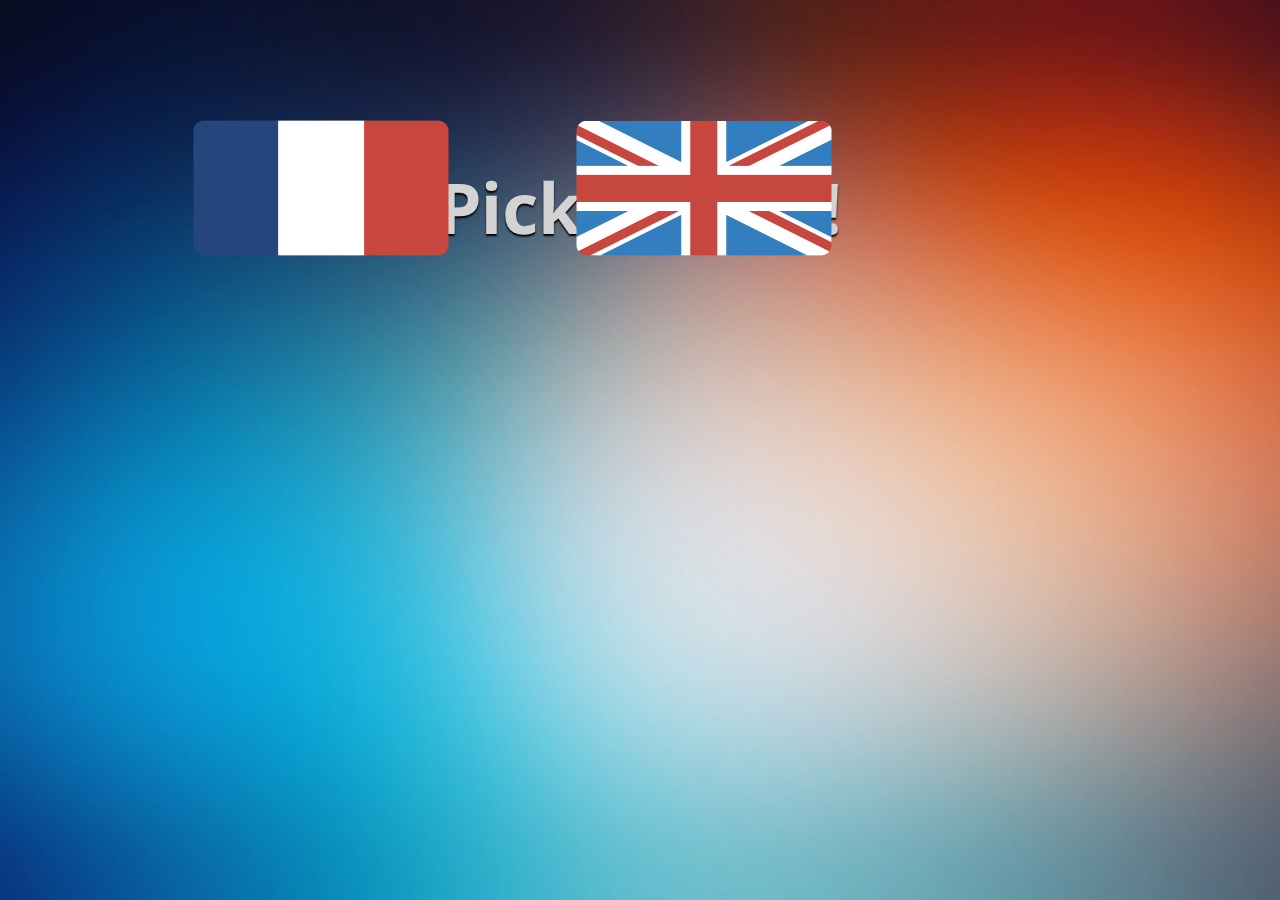
<file: index.html>
<!DOCTYPE html>
<html>

<head>
    <meta charset="utf-8">
    <link href="https://netdna.bootstrapcdn.com/font-awesome/4.0.3/css/font-awesome.css" rel="stylesheet">

    <link rel="stylesheet" type="text/css" href="assets/css/main.css">
    <link rel="stylesheet" type="text/css" href="assets/css/gallery.css">
    <link rel="stylesheet" type="text/css" href="assets/css/parallax.css">
    <link href="https://fonts.googleapis.com/css?family=Noto+Sans" rel="stylesheet">
    <title>CESAR TAILLEUR</title>
</head>

<body id="languagepage">
    <div style="position:fixed!important" id="title" class="slide header">

        <h1>Pick a Flag !</h1>

<a href="index-fr.html"><img src="assets/images/Flag-France.ico" alt="FR"></a>
<a href="index-eng.html"><img src="assets/images/Flag-United-Kingdom.ico" alt="ENG"></a>

    </div>

    <script src="./assets/js/jquery-3.2.1.min.js" charset="utf-8"></script>
    <script src="./assets/js/scroll.js" charset="utf-8"></script>
  </body>

</html>
</file>
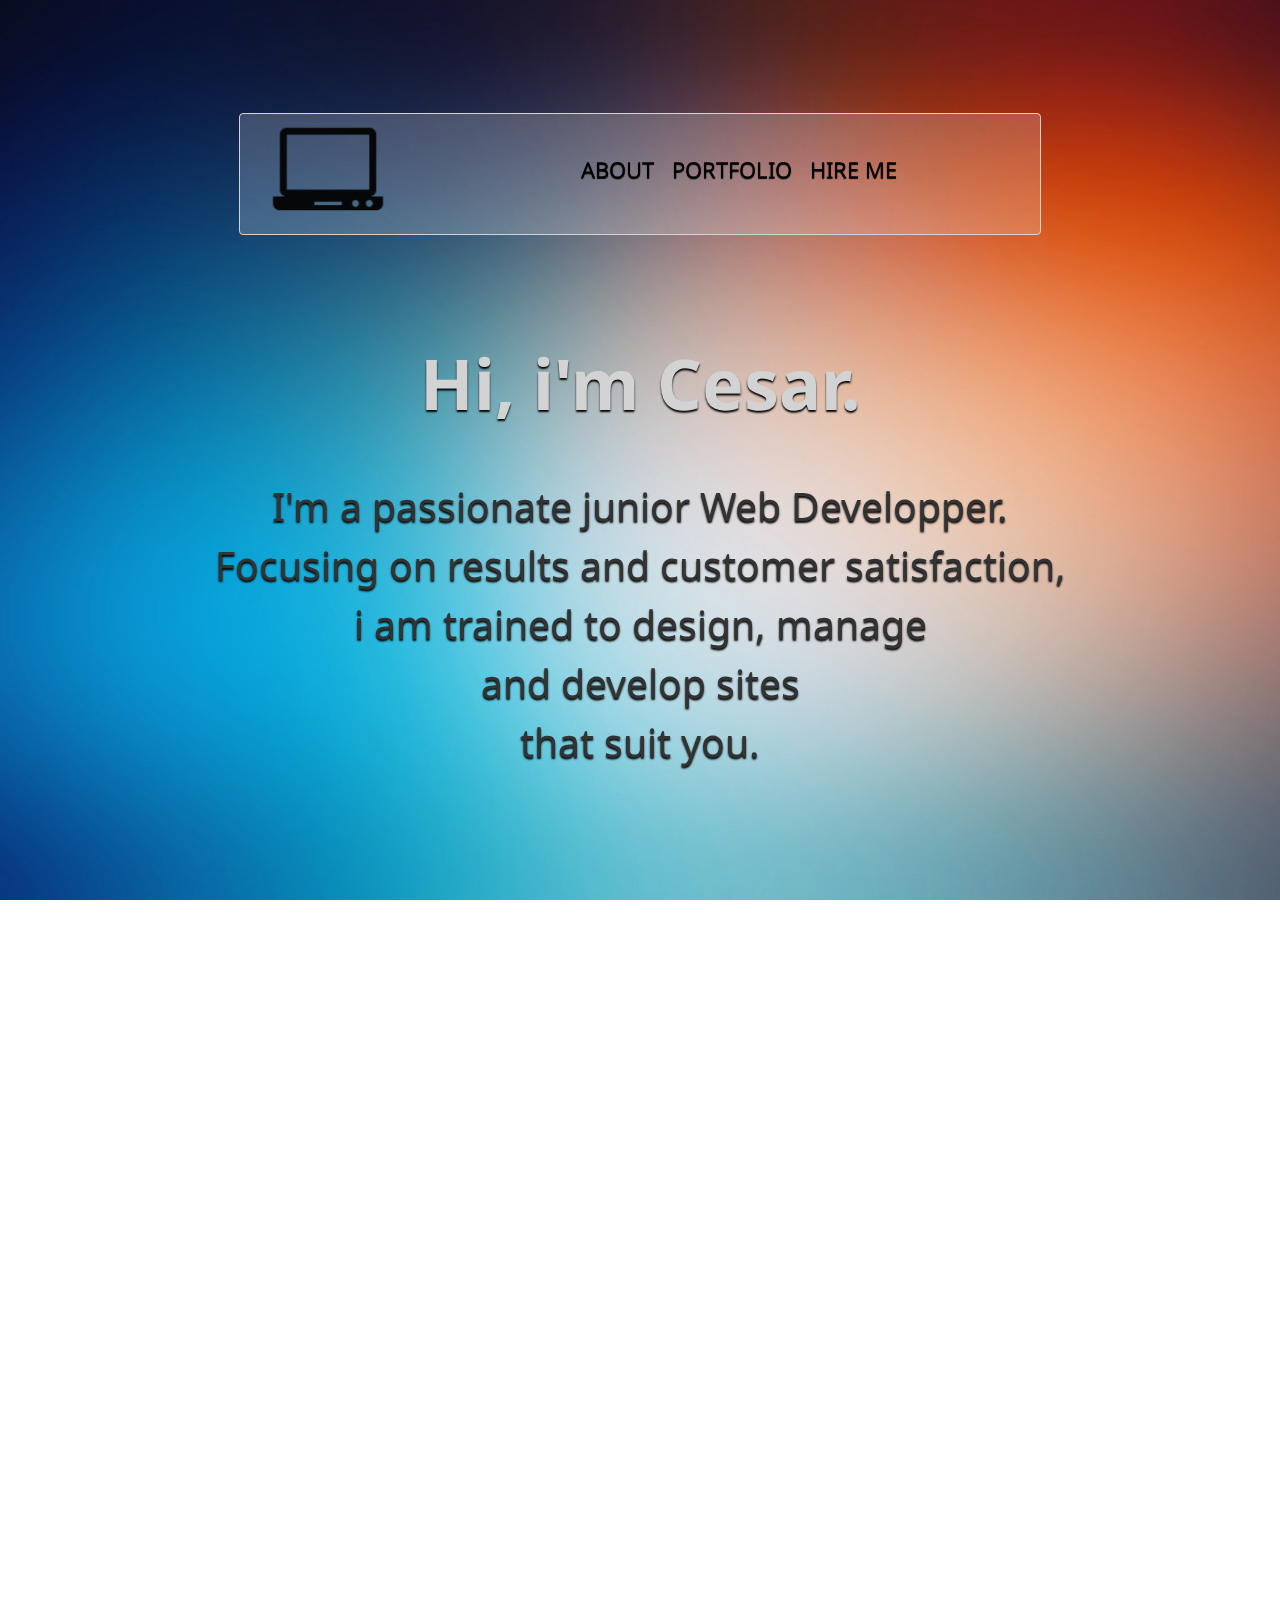
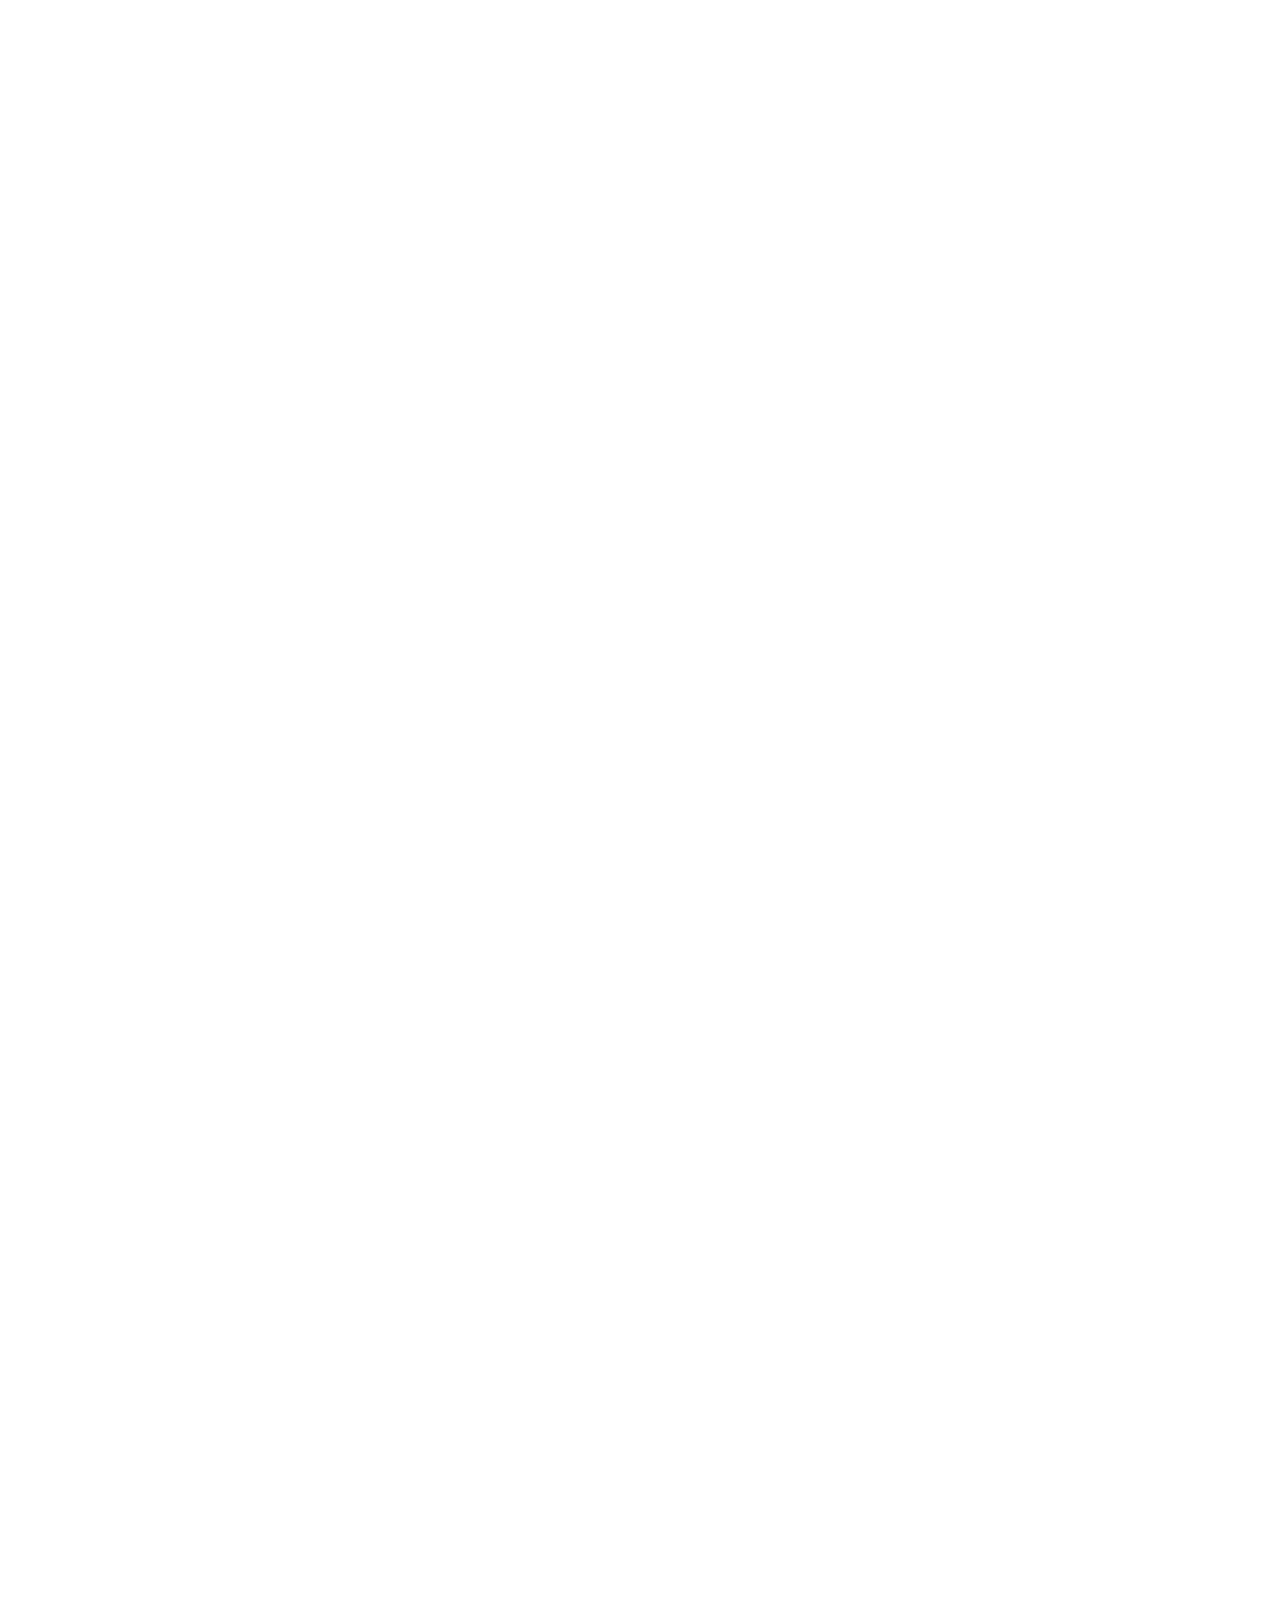
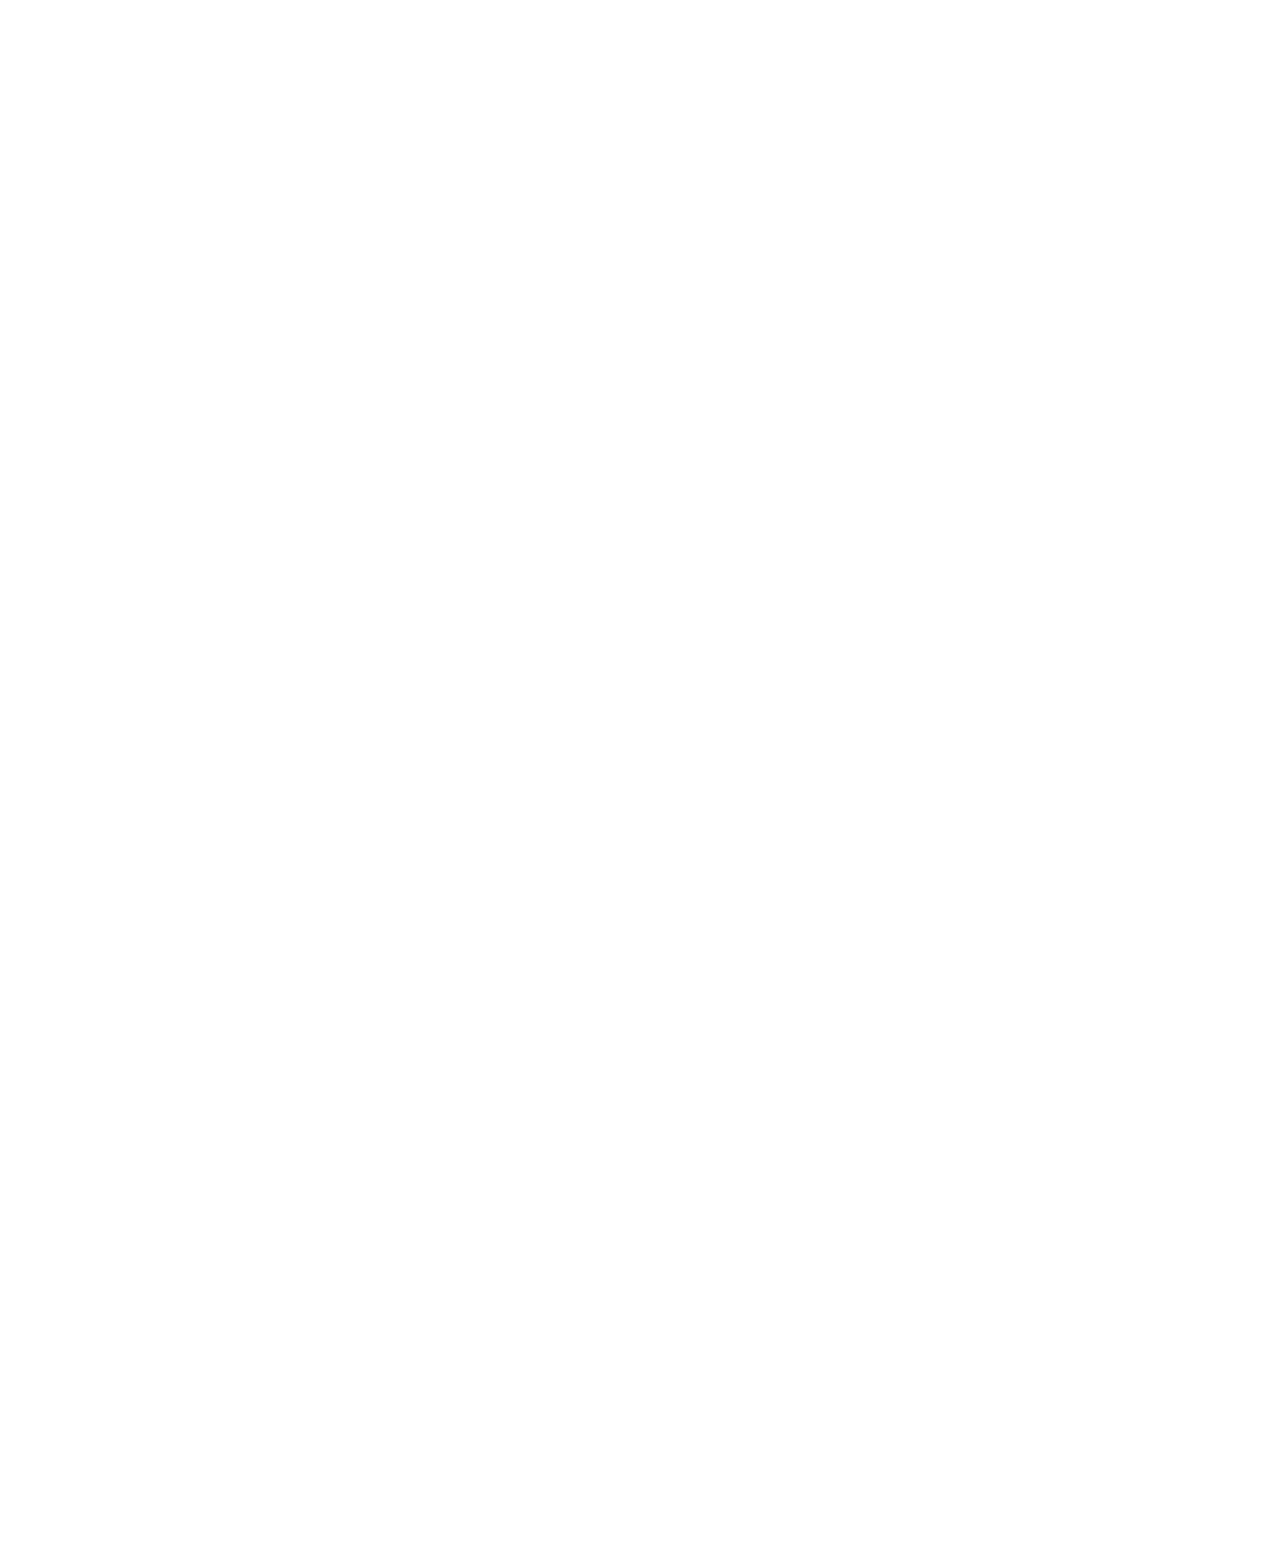
<file: index-eng.html>
<!DOCTYPE html>
<html>

<head>
    <meta charset="utf-8">
    <link href="https://netdna.bootstrapcdn.com/font-awesome/4.0.3/css/font-awesome.css" rel="stylesheet">

    <link rel="stylesheet" type="text/css" href="assets/css/main.css">
    <link rel="stylesheet" type="text/css" href="assets/css/gallery.css">
    <link rel="stylesheet" type="text/css" href="assets/css/parallax.css">
    <link rel="stylesheet" type="text/css" href="assets/css/scroll.css">
    <link href="https://fonts.googleapis.com/css?family=Noto+Sans" rel="stylesheet">
    <title></title>
</head>

<body>

    <div id="title" class="slide header">
        <header id="top-header">
            <div class="menu">
                <a id="logo-link" href=""><img src="assets/images/laptop-2.png" alt="César TAILLEUR"></a>
                <nav>
                    <ul id="nav-list">
                        <a href="#slide1">
                            <li>ABOUT</li>
                        </a>
                        <a href="#slide2">
                            <li>PORTFOLIO</li>
                        </a>
                        <a href="#slide3">
                            <li>HIRE ME</li>
                        </a>
                        <a href="#">
                            <li></li>
                        </a>
                    </ul>
                </nav>
            </div>
        </header>

        <h1>Hi, i'm Cesar.</h1>
        <p>I'm a passionate junior Web Developper. <br> Focusing on results and customer satisfaction,<br> i am trained to design, manage
            <br> and develop sites<br> that suit you.
        </p>
    </div>
    </div>
    <div id="maincontainer">



        <div id="slide1" class="slide">

            <h2>What Do i Do ?</h2>
            <div class="passion passion1">
                <img class="passion-img" src="assets/images/animaticons/lightbulb/animat-lightbulb-color.gif" alt="">
                <p>Create an original design fitting your needs</p>
            </div>
            <div class="passion passion2">
                <img class="passion-img" src="assets/images/animaticons/customize/animat-customize-color.gif" alt="">
                <p>Tweaks and add functionnalities you'll find awesome</p>
            </div>
            <div class="passion passion3">
                <img class="passion-img" src="assets/images/animaticons/responsive/animat-responsive-color.gif" alt="">
                <p>Work on its accessibility on any<br> kind of device</p>
            </div>
            <div class="passion passion4">
                <img class="passion-img" src="assets/images/animaticons/rocket/animat-rocket-color.gif" alt="">
                <p>Make sure everything's perfect before launching up !</p>
            </div>


        </div>

        <div id="slide2" class="slide">
            <h2>My Work</h2>
            <div id="portfolio-container">
                <dl id="simple-gallery">
                    <a href="https://johnnydoubt.github.io/bucss/">
                        <dt tabindex="1">
  <img src="assets/images/bucss_screenshot_mini" alt>
  </a>
<dd>
<img src="assets/images/bucss_screenshot.jpg" alt>A simple, intuitive framework.

<a href="https://smontel.github.io/TROMBIonMARS/">
<dt tabindex="2">
<img src="assets/images/Trombi_screenshot_mini.jpg" alt>
</a>
<dd>
<img src="assets/images/Trombi_screenshot.jpg" alt>A page project for group photos of SIMPLonMars 2016/2017.

<a href="https://johnnydoubt.github.io/interactive/">
<dt tabindex="3"><img src="assets/images/XY_screenshot_mini" alt></a>
<dd>
<img src="assets/images/XY_screenshot.png" alt>An audio/video and interactive website.

<a href="https://johnnydoubt.github.io/musicAfterwork/RedHotChiliPeppers-Californication.html">
<dt style="height:116px;" tabindex="4">
<img style="height:117px;" src="assets/images/guitarhero_mini.jpg" alt>
</a>
<dd>
<img src="assets/images/guitarhero_screenshot.png" alt>A JavaScript "Guitar Hero" like game.

<a href="https://johnnydoubt.github.io/Aeroweb/">
<dt style="height:116px;"  tabindex="5">
<img style="height:117px;" src="assets/images/aeroweb_mini.jpg" alt>
</a>
<dd>
<img src="assets/images/aeroweb_screenshot.jpg" alt>Website for the "Aeroweb" Challenge.

<a href="http://www.lanouvellemine.fr">
<dt style="height:116px;" style="float:right;" tabindex="6">
<img style="height:117px;" src="assets/images/LNM_screenshot_mini.jpg" alt>
</a>
<dd>
<img src="assets/images/LNM_screenshot.jpg" alt>Update of "La Nouvelle Mine" Website.

</dl>
</div>

</div>

<div id="slide3" class="slide">
  <div class="hire-img-container">
        <img src="assets/documents/hire-profile-pic.jpg">

<span>Always open for new projects, as challenging as they can be. Feel free to download my Resume
  <br>
  <br>
  <br>
  <a href="assets/documents/TAILLEUR_CV_V2.pdf">here</a>
  <br>
  <br>
  Or send me an email
  <br>
  <br>
  <br>
  <a href="mailto:cesar.tailleur@gmail.com">Right there</a>
</span>
      </div>
</div>

<div id="slide4" class="slide header">
    <h1>Follow Me:</h1>
    <div class="wrapper">

      <div class="list">
        <ul>
          <li><a href="#" class="facebook"><i class="fa fa-facebook fa-2x"></i></a></li>
          <li><a href="https://twitter.com/TailleurCesar" class="twitter"><i class="fa fa-twitter fa-2x"></i></a></li>
          <li><a href="#" class="youtube"><i class="fa fa-youtube fa-2x"></i></a></li>
          <li><a href="https://github.com/johnnydoubt/" class="instagram"><i class="fa fa-github fa-2x"></i></a></li>
          <li><a href="https://www.linkedin.com/in/c%C3%A9sar-tailleur-ab3973133/" class="linkedin"><i class="fa fa-linkedin fa-2x"></i></a></li>
        </ul>
      </div>
    </div>

    <footer id="footercontainer">
    <h6> &#x24B8;	<span>César Tailleur</span> All Rights Reserved.</h6>

    </footer>

</div>

    </div>
    <script src="./assets/js/jquery-3.2.1.min.js" charset="utf-8"></script>
<!--    <script src="./assets/js/scroll.js" charset="utf-8"></script> -->
  </body>

</html>
</file>
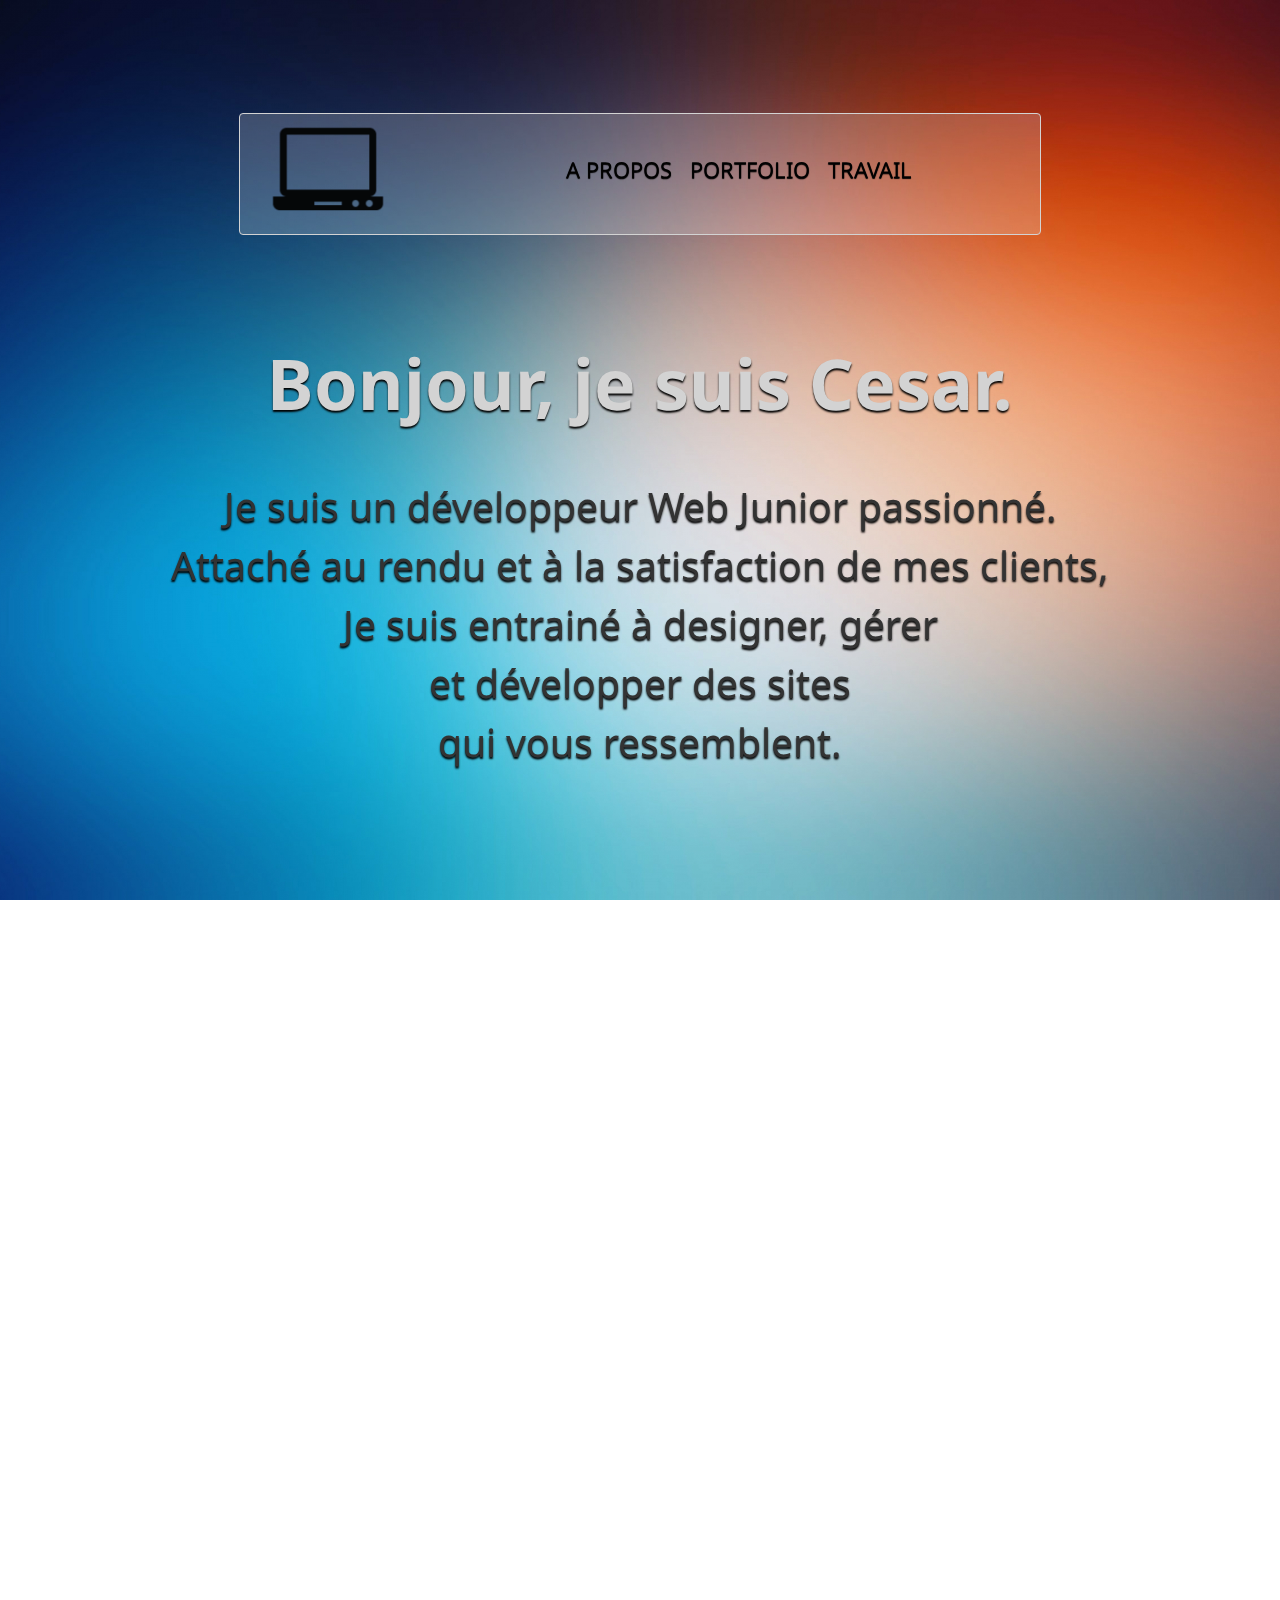
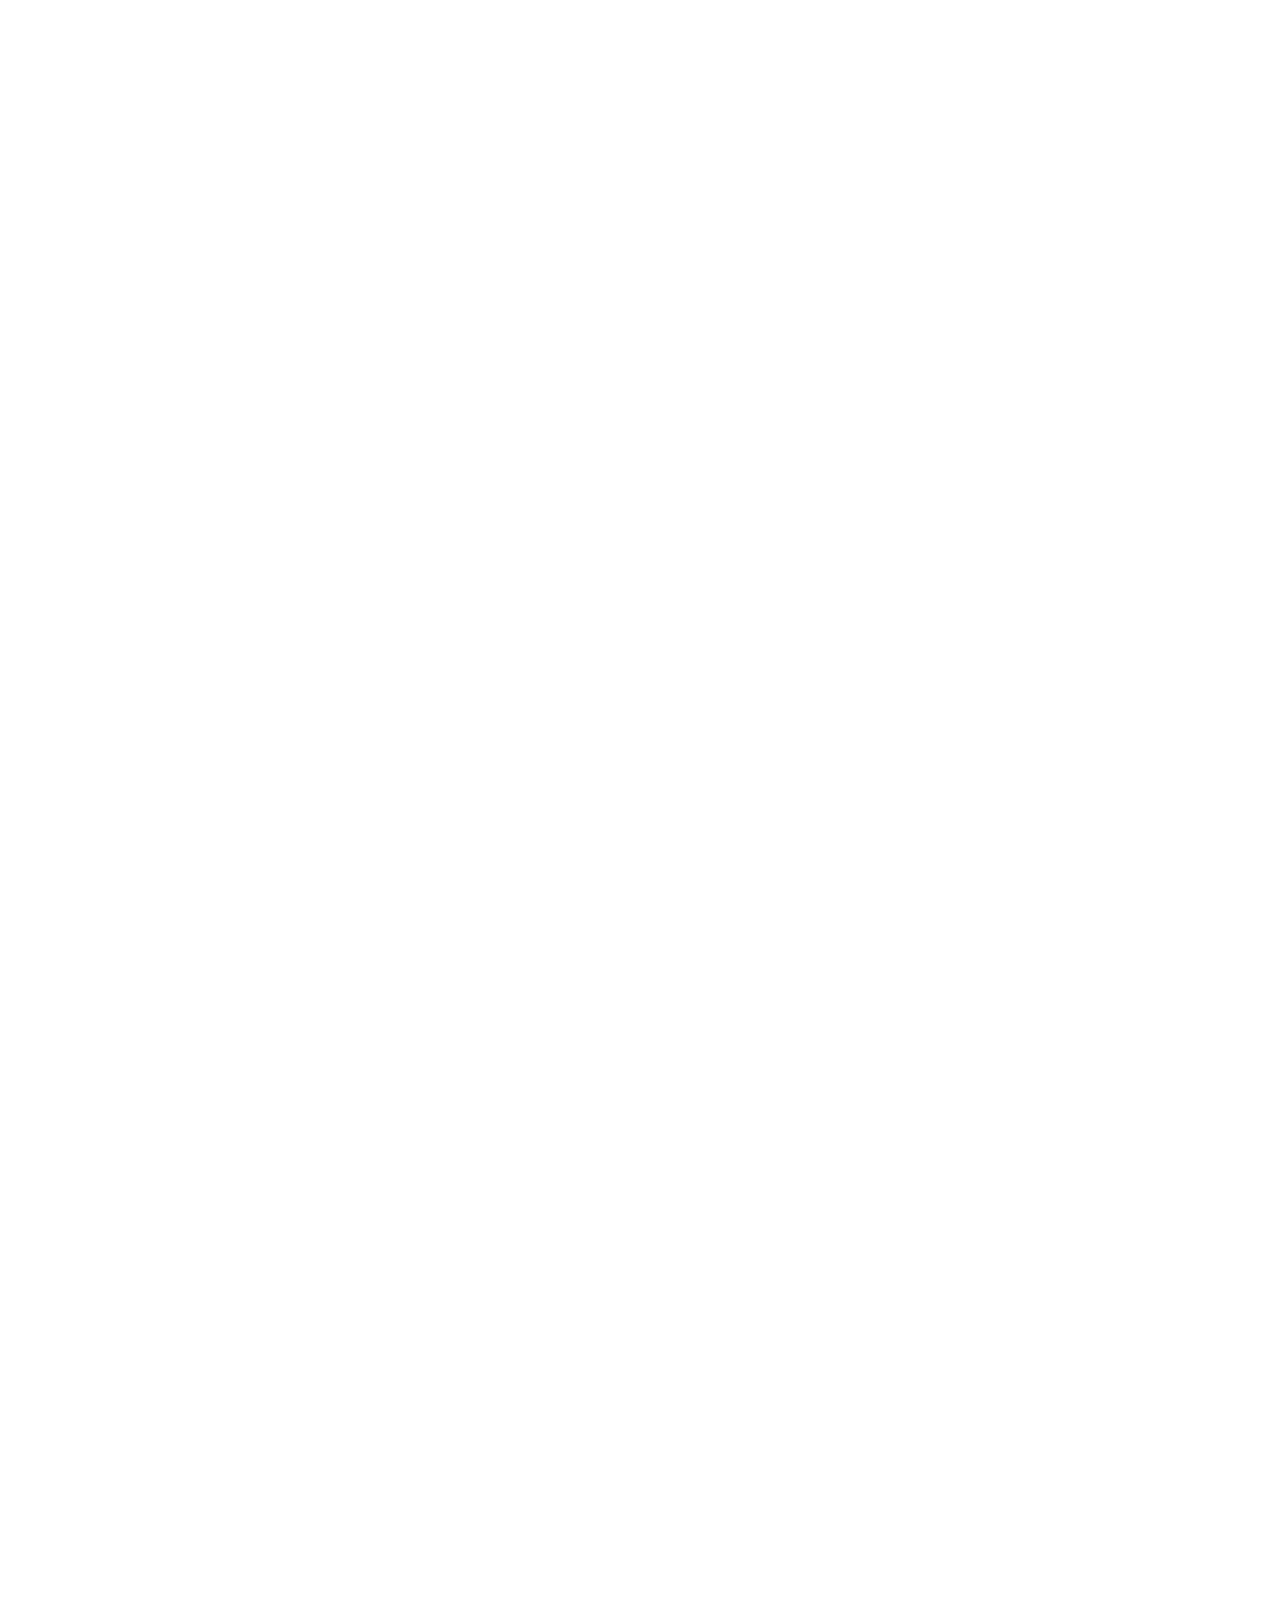
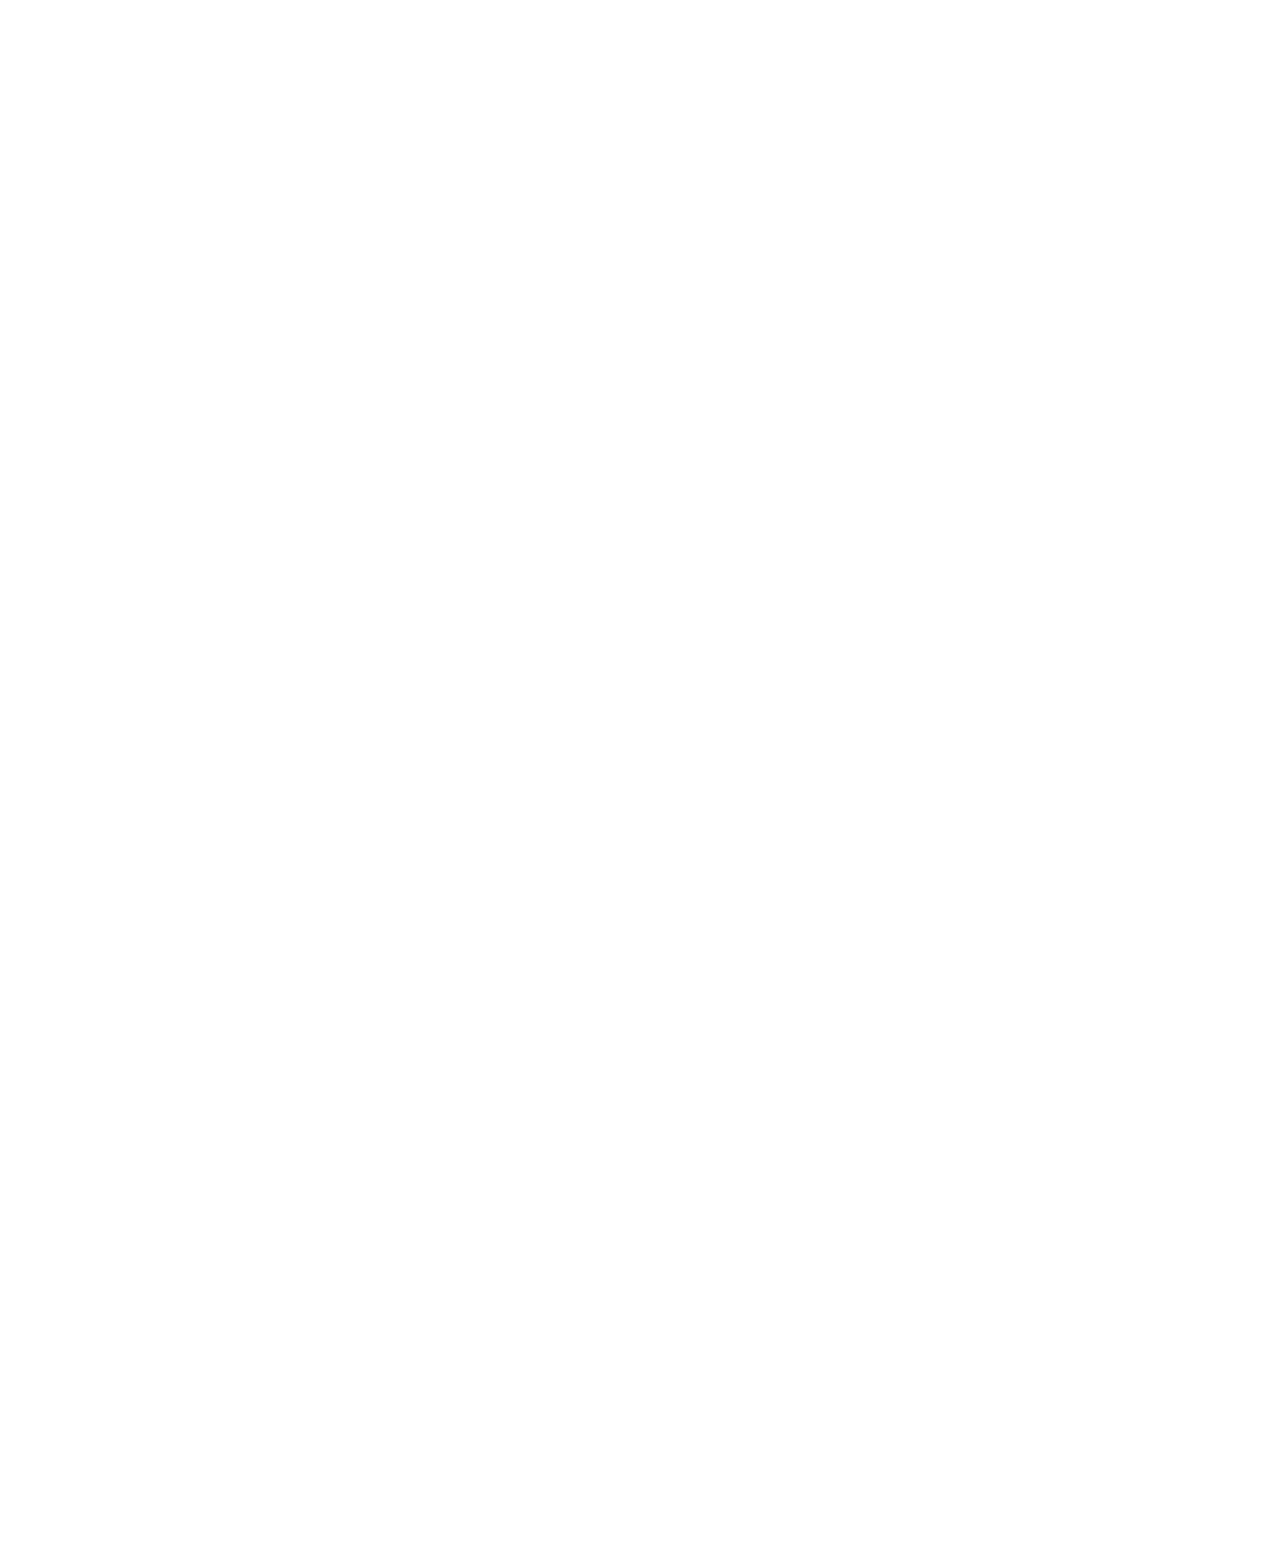
<file: index-fr.html>
<!DOCTYPE html>
<html>

<head>
    <meta charset="utf-8">
    <link href="https://netdna.bootstrapcdn.com/font-awesome/4.0.3/css/font-awesome.css" rel="stylesheet">

    <link rel="stylesheet" type="text/css" href="assets/css/main.css">
    <link rel="stylesheet" type="text/css" href="assets/css/gallery.css">
    <link rel="stylesheet" type="text/css" href="assets/css/parallax.css">
    <link href="https://fonts.googleapis.com/css?family=Noto+Sans" rel="stylesheet">
    <title></title>
</head>

<body>
    <div id="title" class="slide header">
        <header id="top-header">
            <div class="menu">
                <a id="logo-link" href=""><img src="assets/images/laptop-2.png" alt="César TAILLEUR"></a>
                <nav>
                    <ul id="nav-list">
                        <a href="#slide1">
                            <li>A PROPOS</li>
                        </a>
                        <a href="#slide2">
                            <li>PORTFOLIO</li>
                        </a>
                        <a href="#slide3">
                            <li>TRAVAIL</li>
                        </a>
                        <a href="#">
                            <li></li>
                        </a>
                    </ul>
                </nav>
            </div>
        </header>

        <h1>Bonjour, je suis Cesar.</h1>
        <p>Je suis un développeur Web Junior passionné. <br> Attaché au rendu et à la satisfaction de mes clients,
          <br> Je suis entrainé à designer, gérer
            <br> et développer des sites<br> qui vous ressemblent.
        </p>
    </div>
    </div>
    <div id="maincontainer">



        <div id="slide1" class="slide">

            <h2>Que fais-je ?</h2>
            <div class="passion passion1">
                <img class="passion-img" src="assets/images/animaticons/lightbulb/animat-lightbulb-color.gif" alt="">
                <p>Créer un design original en accord avec vos besoins</p>
            </div>
            <div class="passion passion2">
                <img class="passion-img" src="assets/images/animaticons/customize/animat-customize-color.gif" alt="">
                <p>Polir et ajouter toute fonctionnalité que vous jugez nécessaire</p>
            </div>
            <div class="passion passion3">
                <img class="passion-img" src="assets/images/animaticons/responsive/animat-responsive-color.gif" alt="">
                <p>Permettre à tout le monde d'y accéder</p>
            </div>
            <div class="passion passion4">
                <img class="passion-img" src="assets/images/animaticons/rocket/animat-rocket-color.gif" alt="">
                <p>S'assurer que tout est parfait avant lancement !</p>
            </div>


        </div>

        <div id="slide2" class="slide">
            <h2>Mon Travail</h2>
            <div id="portfolio-container">
                <dl id="simple-gallery">
                    <a href="https://johnnydoubt.github.io/bucss/">
                        <dt tabindex="1">
  <img src="assets/images/bucss_screenshot_mini" alt>
  </a>
<dd>
<img src="assets/images/bucss_screenshot.jpg" alt>Un framework simple et intuitif.

<a href="https://smontel.github.io/TROMBIonMARS/">
<dt tabindex="2">
<img src="assets/images/Trombi_screenshot_mini.jpg" alt>
</a>
<dd>
<img src="assets/images/Trombi_screenshot.jpg" alt>Un prjet de page de trombinoscope pour SIMPLonMars 2016/2017.

<a href="https://johnnydoubt.github.io/interactive/">
<dt tabindex="3"><img src="assets/images/XY_screenshot_mini" alt></a>
<dd>
<img src="assets/images/XY_screenshot.png" alt>Un site interactif audio/visuel.

<a href="https://johnnydoubt.github.io/musicAfterwork/RedHotChiliPeppers-Californication.html">
<dt style="height:116px;" tabindex="4">
<img style="height:117px;" src="assets/images/guitarhero_mini.jpg" alt>
</a>
<dd>
<img src="assets/images/guitarhero_screenshot.png" alt>Un "Guitar Hero" like codé en JavaScript.

<a href="https://johnnydoubt.github.io/Aeroweb/">
<dt style="height:116px;"  tabindex="5">
<img style="height:117px;" src="assets/images/aeroweb_mini.jpg" alt>
</a>
<dd>
<img src="assets/images/aeroweb_screenshot.jpg" alt>Site  pour le challenge "Aeroweb".

<a href="http://www.lanouvellemine.fr">
<dt style="height:116px;" style="float:right;" tabindex="6">
<img style="height:117px;" src="assets/images/LNM_screenshot_mini.jpg" alt>
</a>
<dd>
<img src="assets/images/LNM_screenshot.jpg" alt>Refonte visuelle du site de "La Nouvelle Mine".

</dl>
</div>

</div>

<div id="slide3" class="slide">
  <div class="hire-img-container">
        <img src="assets/documents/hire-profile-pic.jpg">

<span>Toujours à la recherche de nouveaux projets, motivé par les challenges. Téléchargez mon CV
  <br>
  <br>
  <br>
  <a href="assets/documents/TAILLEUR_CV_V2.pdf">ici</a>
  <br>
  <br>
  Ou envoyez moi un email
  <br>
  <br>
  <br>
  <a href="mailto:cesar.tailleur@gmail.com">Par là</a>
</span>
      </div>

</div>

<div id="slide4" class="slide header">
    <h1>Retrouvez moi:</h1>
    <div class="wrapper">

      <div class="list">
        <ul>
          <li><a href="#" class="facebook"><i class="fa fa-facebook fa-2x"></i></a></li>
          <li><a href="https://twitter.com/TailleurCesar" class="twitter"><i class="fa fa-twitter fa-2x"></i></a></li>
          <li><a href="#" class="youtube"><i class="fa fa-youtube fa-2x"></i></a></li>
          <li><a href="https://github.com/johnnydoubt/" class="instagram"><i class="fa fa-github fa-2x"></i></a></li>
          <li><a href="https://www.linkedin.com/in/c%C3%A9sar-tailleur-ab3973133/" class="linkedin"><i class="fa fa-linkedin fa-2x"></i></a></li>
        </ul>
      </div>
    </div>
    <footer id="footercontainer">
    <h6> &#x24B8;	<span>César Tailleur</span> All Rights Reserved.</h6>
    </footer>


</div>

    </div>
    <script src="./assets/js/jquery-3.2.1.min.js" charset="utf-8"></script>
    <script src="./assets/js/scroll.js" charset="utf-8"></script>
  </body>

</html>
</file>
<file: assets/css/main.css>
body {
    margin: 0;
    font-family: 'Noto Sans', sans-serif;
    background-image: url("../images/background.jpg");
    color: white;
}

#languagepage > div > a > img {
  margin: 60px;
}

.fadeInBlock {
    opacity: 0;
}
.hire-img-container {
text-align: center;
display: flex;
justify-content: center;
}

.hire-img-container span {
  line-height: 50px;
  font-size: 24px;
  color: #2F2F2F;
  flex: 0 0 44%;
  padding: 15%;
  transition: all .2s ease-in-out;
}
.hire-img-container span a{
  font-size: 36px;
text-decoration: none;
color: white;
border: 2px solid white;
padding: 20px 30px;
background-color:  #26466D;
text-transform: uppercase;
}

.hire-img-container span:hover {
  transform: scale(1.25);
}

.hire-img-container span a:hover {
  background-color: white;
  color: #26466D;
  border: 2px solid #26466D;
}

.hire-img-container img {
  padding: 100px;
background-color: rgba(255, 255, 255, 0.5);
}
#logo-link img {
  height: 110px;
}

#top-header {
    color: black;
    border: 1px solid lightgrey;
    border-radius: 4px;
    background: rgba(255, 255, 255, 0.2);
    display: flex;
    flex-direction: row;
    height: 120px;
    max-width: 800px;
    margin: 0 auto 100px;
    text-shadow: 0 1px 1px #000;
}

h2 {
    border-radius: 4px;
    background: rgba(255, 255, 255, 0.5);
    width: 30%;
    text-align: center;
    margin: 0 auto 4%;
    padding: 2% 10%;
}

#slide3>h2 {
    background: rgba(0, 0, 0, 0.5);
}

nav {
    flex: 0 0 70%;
    display: flex;
    justify-content: space-around;
}

.menu {
    display: flex;
    flex-direction: row;
    margin: 0 auto;
    justify-content: space-around;
    width: 100%;
}

.menu ul {
    display: flex;
    text-decoration: none;
    list-style: none;
}

#nav-list li {
    font-size: 22px;
    margin: 6px;
    padding: 6px 3px;
    ;
}

#nav-list a:before {
    content: "";
    margin: 0 8px;
    position: absolute;
    width: 70%;
    height: 2px;
    bottom: -10px;
    left: 0;
    background-color: lightgrey;
    visibility: hidden;
    -webkit-transform: scaleX(0);
    transform: scaleX(0);
    -webkit-transition: all 0.3s ease-in-out 0s;
    transition: all 0.3s ease-in-out 0s;
}

#nav-list a {
    position: relative;
    text-decoration: none;
    color: inherit;
}

#nav-list a:hover:before {
    visibility: visible;
    -webkit-transform: scaleX(1);
    transform: scaleX(1);
}

#nav-list a:last-child {
    font-weight: bolder;
}

#footercontainer h6 {
    position: absolute;
    bottom: 0;
    right: 40px;
}
/* PASSIONS */
.passion  {
float: left;
width: 23%;
margin: 1%;
text-align: center;
background-color: rgba(255, 255, 255, 0.4);
}

.passion img{
  max-width:100%;
max-height:100%;
background-color: rgba(255, 255, 255, 0.5);
}

.passion p{
color: white;
}


/* SoCIAL NETWORKS SLIDE1 */

/* Wrapper */
.wrapper {
  max-width: 960px;
  margin: 65px auto 0;
}

/* Social Networks */
.list {
  position: relative;
  width: 470px;
  margin: auto;
}
.wrapper ul {
  list-style: none;
  float: left;
}
.wrapper ul li {
  position: relative;
  width: 80px; height: 40px;
  float: left;
}
.wrapper ul li a {
  position: absolute;
  width: 80px; height: 40px;
  display: block;
  background: #33322f;
  color: #fff;
  text-align: center;
  line-height: 50px;
  text-decoration: none;
}
.wrapper ul li a:after {
  content: "";
  position: absolute;
  top: -40px;
  left: 0;
  border: 40px solid transparent;
  border-top: 0;
  border-bottom: 40px solid #33322f;
}
.wrapper ul li a:before {
  content: "";
  position: absolute;
  bottom: -40px;
  left: 0;
  border: 40px solid transparent;
  border-top: 40px solid #33322f;
  border-bottom: 0;
}
.wrapper ul li a:hover {
  background: #000;
}
.wrapper ul li a:hover:after {
  border-bottom: 40px solid #000;
}
.wrapper ul li a:hover:before {
  border-top: 40px solid #000;
}
.wrapper ul li:first-child:before {
  content: "";
  position: absolute;
  top: 10px; left: -30px;
  border: 20px solid transparent;
  border-top: 0;
  border-bottom: 20px solid #33322f;
  transform: rotate(-90deg);
}
.wrapper ul li:last-child:after {
  content: "";
  position: absolute;
  top: 10px; right: -30px;
  border: 20px solid transparent;
  border-top: 0;
  border-bottom: 20px solid #33322f;
  transform: rotate(90deg);
}
.wrapper ul li:first-child:hover:before, .wrapper ul li:last-child:hover:after {
  border-bottom: 20px solid #000;
}
.fa-2x {
    font-size: 1.5em;
}
/* Colors */
.facebook:hover { color: #3f5598; }
.twitter:hover { color: #3ac1f8; }
.youtube:hover { color: #da2d2e; }
.instagram:hover { color: #66269e; }
.linkedin:hover { color: #1c66c2; }


@media (max-width: 1800px) {
  .hire-img-container img {
    padding:0;
  }
}
</file>
<file: assets/css/gallery.css>
@import url(http://fonts.googleapis.com/css?family=Source+Sans+Pro:400italic);
#portfolio-container {
    font-family: Source Sans Pro, sans-serif;
}

dl#simple-gallery {
    position: relative;
    background: rgba(38, 70, 109, 0.4);
    border: 2px solid white;
    box-shadow: 0px 0px 163px 6px rgba(255, 255, 250, 0.6);
    font-size: 0;
    padding: 4rem;
    padding-bottom: 6rem;
}

dl#simple-gallery dt {
    width: 12.5%;
    min-width: 50px;
    cursor: pointer;
}

dl#simple-gallery dt img {
    border: 1px solid white;
    width: 100%;
    height: auto;
}

dl#simple-gallery dt:hover+dd, dl#simple-gallery dt:focus+dd {
    opacity: 1;
}

dl#simple-gallery dd {
    position: absolute;
    top: 6rem;
    left: 20%;
    opacity: 0;
    transition: .7s opacity;
    text-align: center;
    font-size: 1.4rem;
    font-style: italic;
    color: #fff;
    padding-left: 0;
    width: 70%;
}

dl#simple-gallery dd img {
    border: 1px solid white;
    width: 100%;
    height: auto;
    box-shadow: 0 0 8px rgba(115, 154, 197, 0.3);
    display: block;
    margin-bottom: 1rem;
}

dt {
    margin: 10px;
}
</file>
<file: assets/css/parallax.css>
html {
    height: 100%;
    overflow: hidden;
}
::-webkit-scrollbar {
    display: none;
}
body {
    margin: 0;
    padding: 0;
    perspective: 1px;
    transform-style: preserve-3d;
    height: 100%;
    overflow-x: hidden;
}

h1 {
    font-size: 250%
}

p {
    font-size: 140%;
    line-height: 150%;
    color: #333;
    word-break: break-word;
}

@media (max-width: 820px) {
div.passion p {
  height: 198px;
}
}

.slide {
    position: relative;
    padding: 18vh 6%;
    min-height: 100vh;
    width: 100vw;
    box-sizing: border-box;
    box-shadow: 0 -1px 10px rgba(0, 0, 0, .7);
    transform-style: inherit;
}

.slide:before {
    content: "";
    position: absolute;
    top: 0;
    bottom: 0;
    left: 0;
    right: 0;
}

#languagepage > .slide:before {
  position: static;
}

#languagepage > .slide:before > a {
text-decoration: none;
}

.title {
    width: 50%;
    padding: 5%;
    border-radius: 5px;
    background: rgba(240, 230, 220, .7);
    box-shadow: 0 0 8px rgba(0, 0, 0, .7);
}

.slide:nth-child(2n) .title {
    margin-left: 0;
    margin-right: auto;
}

.slide:nth-child(2n+1) .title {
    margin-left: auto;
    margin-right: 0;
}

.slide, .slide:before {
    background: 50% 50% / cover;
}

.header {
    text-align: center;
    font-size: 175%;
    color: lightgrey;
    text-shadow: 0 2px 2px #000;
}

#title {
    padding: 12.5vh 10%;
    background-image: url("../images/background.jpg");
    background-attachment: fixed;
}

#slide1:before {
    background: rgba(38, 70, 109, 0.7);
    transform: translateZ(-1px) scale(2);
    z-index: -1;
}

#slide2 {
    background-image: url("../images/background.jpg");
    background-attachment: fixed;
}
#slide3 {
        padding: 12vh 6%;
}
#slide3:before {
    background: #C6E2FF;
    transform: translateZ(-1px) scale(2);
    z-index: -1;
}

#slide4 {
    min-height: 64vh!important;
    background-image: url("../images/background.jpg");
}
</file>
<file: assets/css/scroll.css>
.back-to-top {
  z-index: 9999;
  bottom: 0;
  right: 0;
  display: inline-block;
  padding: 1em;
  margin: 1em;
  background: rgba(232, 232, 232, 0.7);
  border: 2px solid #000;
}

.back-to-top:hover {
  cursor: pointer;
}
</file>
